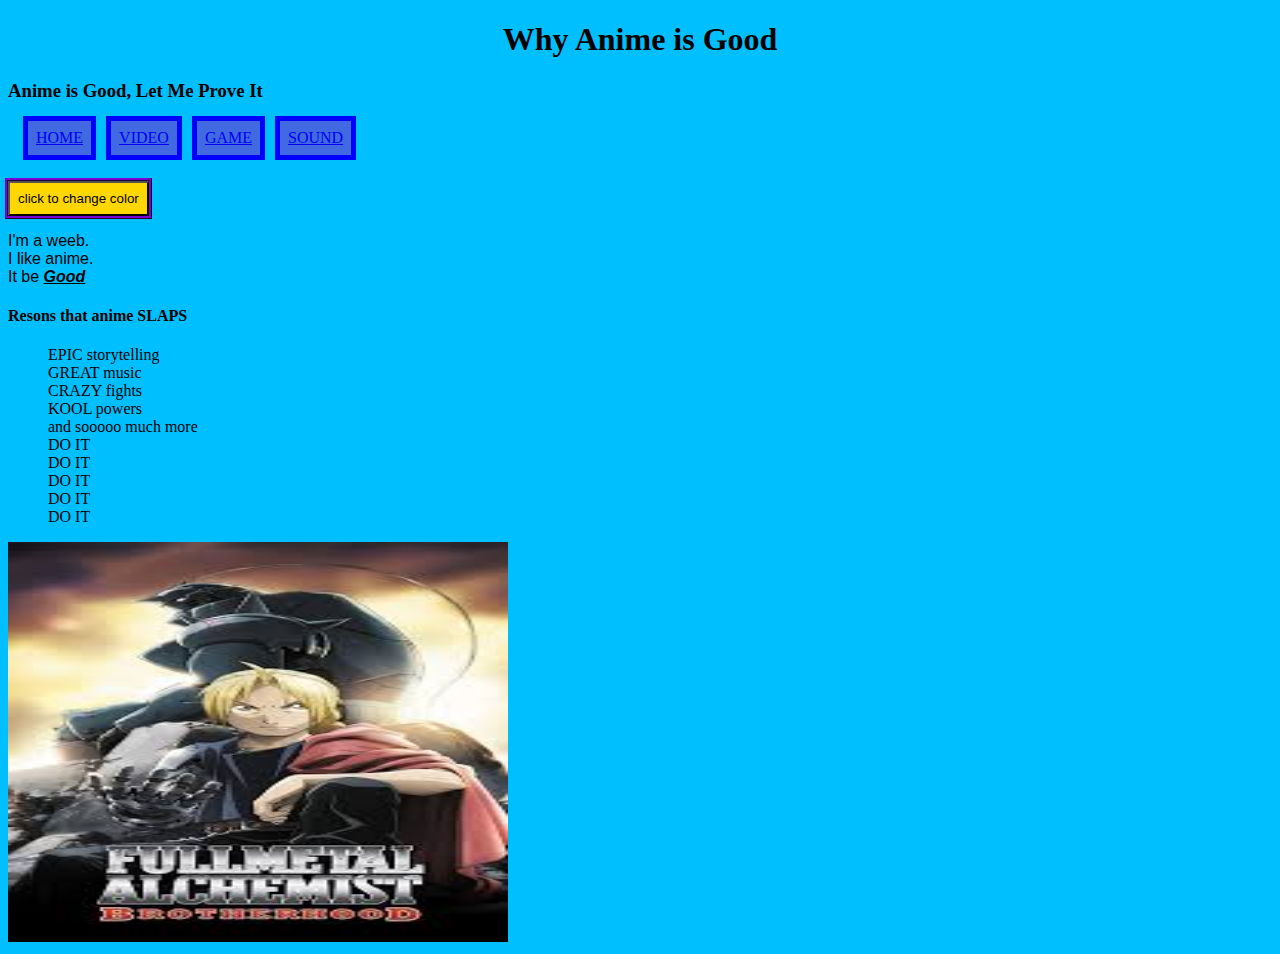
<file: index.html>
<!DOCTYPE html>
<html lang = "en">
<head>
<title>index.html</title>
<meta class = "UTF-8"/>    
    <link rel="stylesheet"href="styles.css">
    <style>
        p{
            font-family: 'Franklin Gothic Medium', 'Arial Narrow', Arial, sans-serif;
        }

    </style>
</head>
<body>
    <h1>Why Anime is Good</h1>
    <h3>Anime is Good, Let Me Prove It</h3>
        <ul id = "navigation">
          <li class = "navbar">
              <a class = "navitem" href="index.html">HOME</a>
          </li>  
          <li class = "navbar">
            <a class = "navitem" href="video.html">VIDEO</a>
        </li>  
        <li class = "navbar">
            <a class = "navitem" href="game.html">GAME</a>
        </li>      
        <li class = "navbar">
            <a class = "navitem" href="sound.html">SOUND</a>
        </li>      
    </ul>

<button onclick = "switchColor()" id = 'colorchanger'>
click to change color
</button>



       
    <p>
        I'm a weeb.<br>
        I like anime.<br>
        It be <b><em><u>Good</em></u></u></em></b>



    </p>
    <h4>Resons that anime SLAPS</h4>
    <ol>
        EPIC storytelling<br>
        GREAT music<br>
        CRAZY fights<br>
        KOOL powers<br>
        and sooooo much more<br>
        DO IT<br>
        DO IT<br>
        DO IT<br>
        DO IT<br>
        DO IT<br>
    </ol>
<img class = "frontImage" src = [data-uri]>

<script>
var color = "deepskyblue";
function switchColor() { 

    if(color == 'red') {
 color = 'deepskyblue';
    }else{
        color = 'red';
    }

    document.body.style.backgroundColor =color;

}

</script>

</body>





</html>
</file>
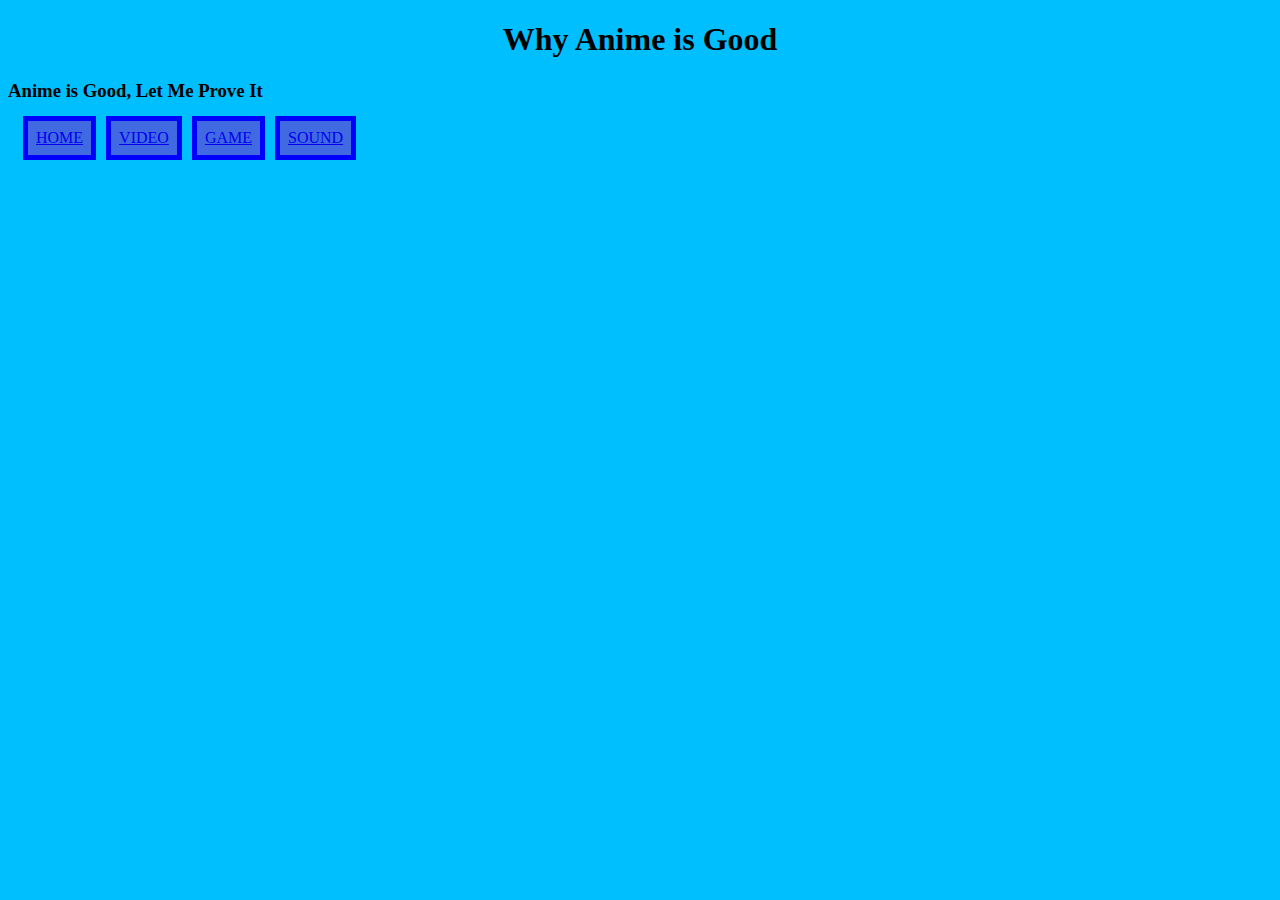
<file: game.html>
<!DOCTYPE html>
<html lang = "en">
<head>
<title>index.html</title>
<meta class= = "UTF-8"/>    
    <link rel="stylesheet"href="styles.css">
    <style>
        p{
            font-family: 'Franklin Gothic Medium', 'Arial Narrow', Arial, sans-serif;
        }

    </style>
</head>
<body>
    <h1>Why Anime is Good</h1>
    <h3>Anime is Good, Let Me Prove It</h3>
        <ul id = "navigation">
          <li class = "navbar">
              <a class = "navitem" href="index.html">HOME</a>
          </li>  
          <li class = "navbar">
            <a class = "navitem" href="video.html">VIDEO</a>
        </li>  
        <li class = "navbar">
            <a class = "navitem" href="game.html">GAME</a>
            <li class = "navbar">
                <a class = "navitem" href="sound.html">SOUND</a>
            </li>    
        </li>      
    </ul>
    <iframe src="https://scratch.mit.edu/projects/297432688/embed" allowtransparency="true" width="485" height="402" frameborder="0" scrolling="no" allowfullscreen></iframe>
    </body>
</html>
</file>
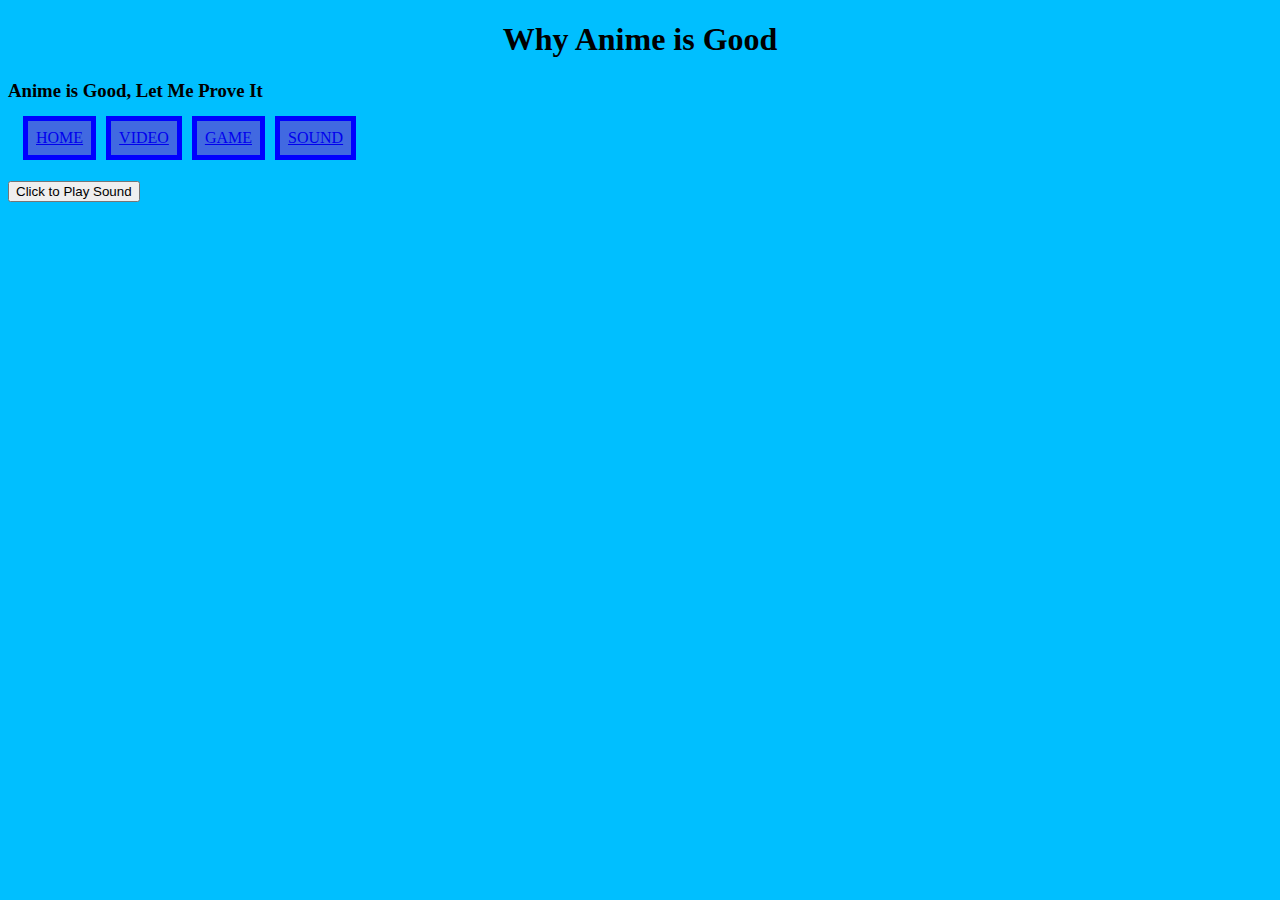
<file: sound.html>
<!DOCTYPE html>
<html lang = "en">
<head>
<title>index.html</title>
<meta class= = "UTF-8"/>    
    <link rel="stylesheet"href="styles.css">
    <style>
        p{
            font-family: 'Franklin Gothic Medium', 'Arial Narrow', Arial, sans-serif;
        }

    </style>
</head>
<body>
    <h1>Why Anime is Good</h1>
    <h3>Anime is Good, Let Me Prove It</h3>
        <ul id = "navigation">
          <li class = "navbar">
              <a class = "navitem" href="index.html">HOME</a>
          </li>  
          <li class = "navbar">
            <a class = "navitem" href="video.html">VIDEO</a>
        </li>  
        <li class = "navbar">
            <a class = "navitem" href="game.html">GAME</a>
            <li class = "navbar">
                <a class = "navitem" href="sound.html">SOUND</a>
            </li>    
        </li>      
    </ul>
    <button class = "soundbutton" onclick= "playSound('hit_with_frying_pan_y')">
    Click to Play Sound
    </button>
<script>
function playSound(sound) {
    var snd = new Audio (sound + ".wav");
    snd.play();
}



</script>
      
    </body>
    </html>
</file>
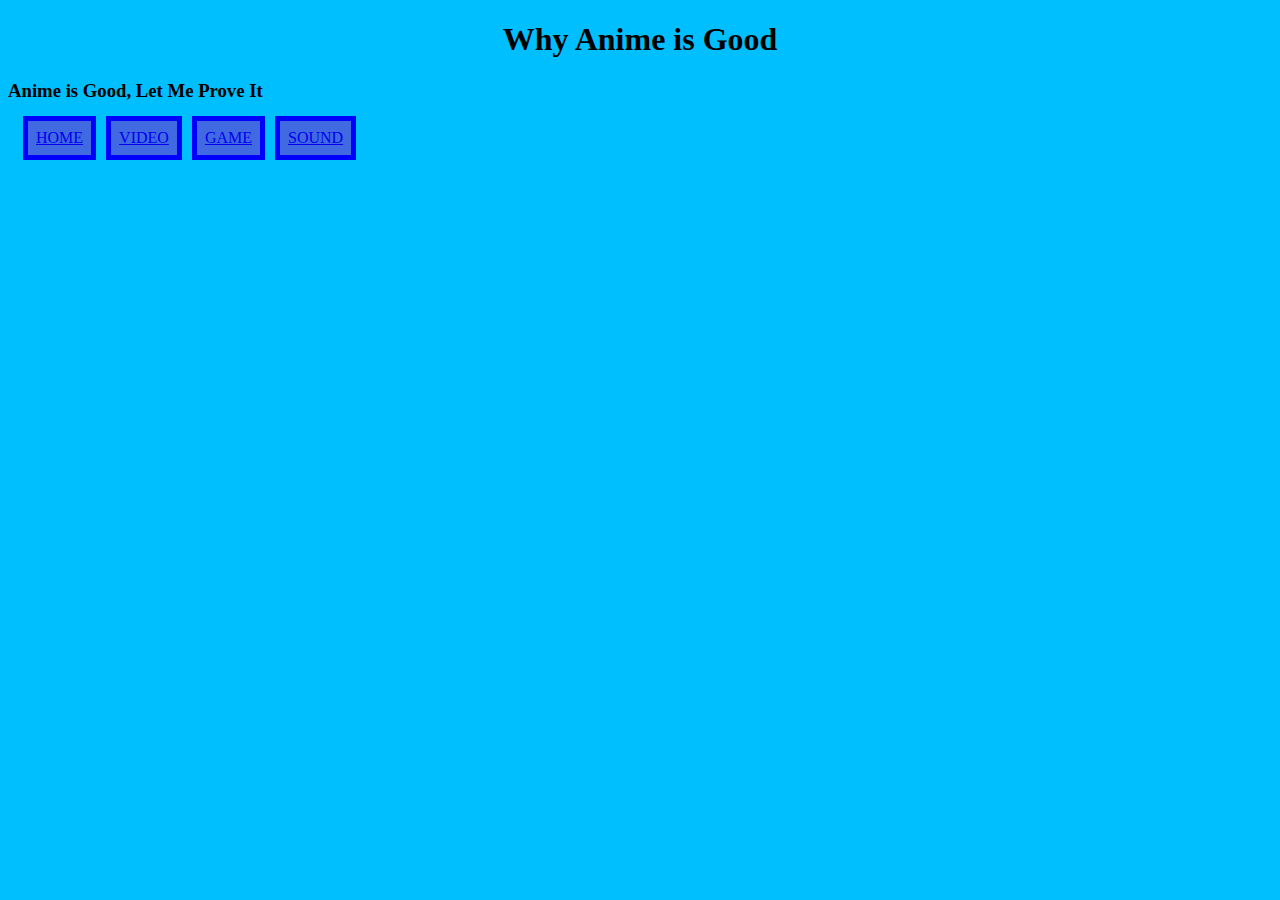
<file: video.html>
<!DOCTYPE html>
<html lang = "en">
<head>
<title>video.html</title>

<meta class= = "UTF-8"/>    
    <link rel="stylesheet"href="styles.css">
    
</head>
<body>
    <h1>Why Anime is Good</h1>
    <h3>Anime is Good, Let Me Prove It</h3>
        <ul id = "navigation">
          <li class = "navbar">
              <a class = "navitem" href="index.html">HOME</a>
          </li>  
          <li class = "navbar">
            <a class = "navitem" href="video.html">VIDEO</a>
            <li class = "navbar">
                <a class = "navitem" href="game.html">GAME</a>
                <li class = "navbar">
                    <a class = "navitem" href="sound.html">SOUND</a>
                </li>    
            </li>      
        </li>  
        </ul>
        <iframe width="560" height="315" src="https://www.youtube.com/embed/2xuNCDbC3VE" frameborder="0" allow="accelerometer; autoplay; encrypted-media; gyroscope; picture-in-picture" allowfullscreen></iframe>

</body>
</html>
</file>
<file: styles.css>
h1{
    text-align: center;
}
.frontImage{
    width: 500px;
    height: 400px;
}
#navigation {
    height: 60px;
    list-style-type: none;
    margin: 0;
    padding: 0;
}

.navbar  {
    front-size: xx-large;
    float:left;
}

.navitem {
    outline-style:solid;
    outline-color: blue;
    outline-width: thick;
    display: block;
    padding: 8px;
    margin-left: 20px;
    background-color: royalblue;
}

body {
    background-color: deepskyblue;
}

#colorchanger{
   display: block; 
   padding: 8px;
   background-color: gold;
   font-family: Impact, Haettenschweiler, 'Arial Narrow Bold', sans-serif;
   outline-color: indigo;
   outline-style: ridge; 
}
</file>
